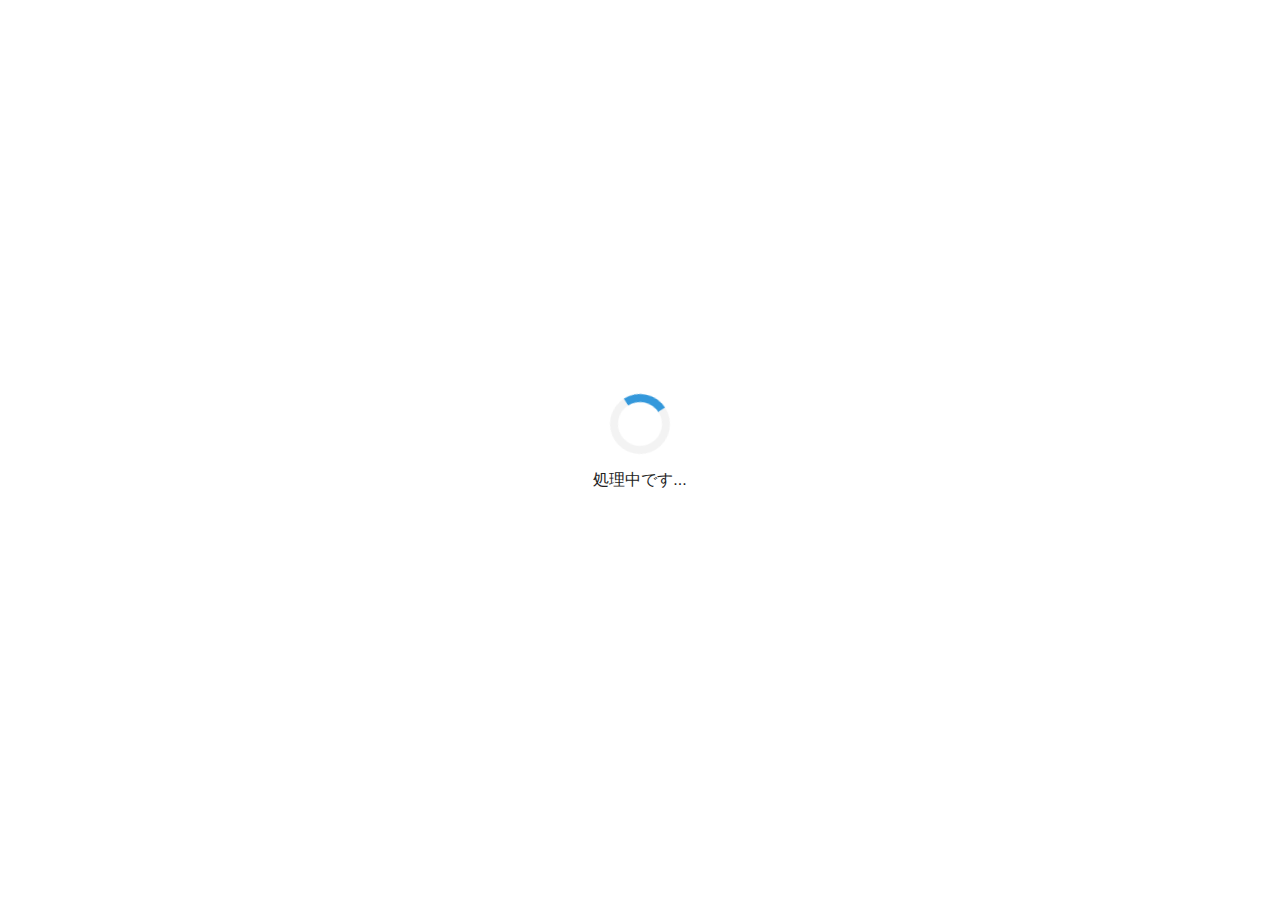
<file: index.html>
<!doctype html>
<html lang="ja">
<head>
<meta charset="utf-8" />
<meta name="viewport" content="width=device-width,initial-scale=1.0,maximum-scale=1.0">
<title>広島ドラゴンフライズ Player of the Match 投票</title>
<link rel="stylesheet" href="statics/css/style.css" />
</head>
<body>
<div id="loading">
  <div class="spinner"></div>
  <p>処理中です...</p>
</div>

<header>
  <!-- <div id="content"> -->
  <div class="header-content">
    <img src="statics/img/vote_for_player.png" alt="logo" height="60" style="vertical-align:middle; margin-right:12px">
    <!-- <h1>Vote for Player　</h1> -->
    <a class="btn small" href="./ranking.html">RESULTS</a>
  </div>
  </header>

<div class="main-content">
  <section class="search-section">
    </label>
      <select id="division" class="input" aria-label="ブロック" hidden>
        <option value="" selected>地区指定(整備中)</option>
        <option value="a">A</option>
        <option value="B">B</option>
      </select>
      <label style="margin:0">
        <button id="resetFilters" class="btn small" title="フィルタリセット">検索条件クリア</button>
        <br><br>
    <div class="search-input-container">
      <input id="q" class="input" type="search" placeholder="選手名で検索" aria-label="フリーワード検索">
      <input id="numMax" type="tel" min="0" placeholder="番号で検索" class="input" aria-label="番号で検索">
    </div>
    <!-- <label style="margin:1">
      <button id="resetFilters" class="btn small" title="フィルタリセット">検索条件をリセットする</button> -->

  </section>
  <section class="results" aria-live="polite">
    <div class="list-controls">
      <div class="muted" id="summary">選手を表示中 — 全 <span id="count">0</span> 件</div>
      <div class="muted" id="activeFilters" hidden>フィルタ：なし</div>
    </div>
    <div id="resultsArea"></div>
  </section>
</div>

<div class="content">
  <footer>
    <div class="muted" style="font-size:0.8em; margin-top:24px;">重要な注）本サイトはチーム公式と一切関係ありません。</div>
  </footer>
</div>

<div id="modalRoot" aria-hidden="true"></div>

<script type="module" src="statics/js/script.js"></script>
<script>
  window.onload = function() {
    if (!sessionStorage.getItem("reloaded")) {
      sessionStorage.setItem("reloaded", "true");
      window.location.reload();
    } else {
      sessionStorage.removeItem("reloaded");
    }
  };
</script>

</body>
</html>
</file>
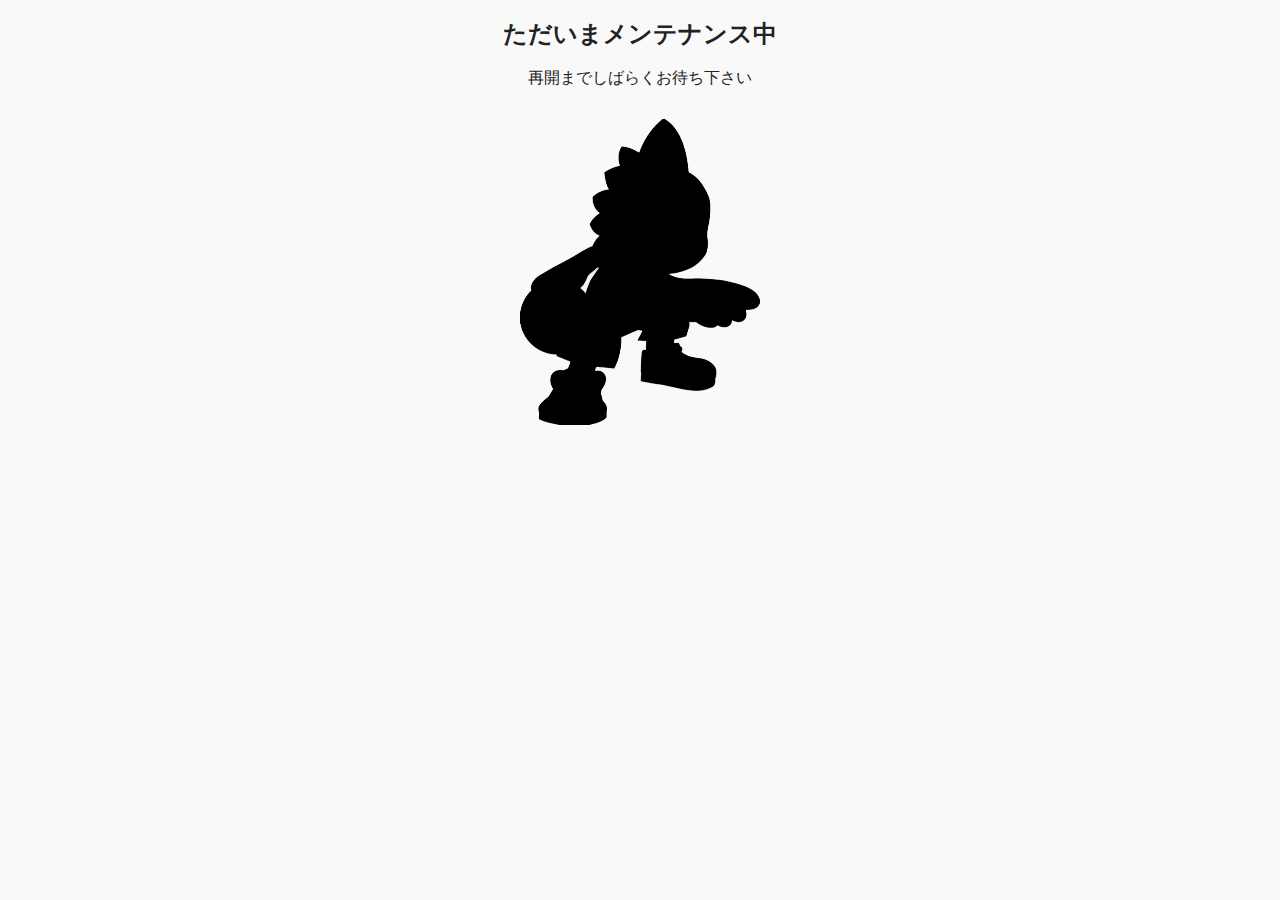
<file: docs/index.html>
<!DOCTYPE html>
<html lang="ja">
<head>
    <meta name="viewport" content="width=device-width,initial-scale=1.0,maximum-scale=1.0">
    <link rel="stylesheet" href="css/style.css" />
    <link rel="icon" href="img/underConstruction.png" type="image/x-icon">
    <meta charset="UTF-8">
    <title>メンテナンス中 Player of the Match 投票</title>
</head>
<body>
<br>
<h2 class="content">ただいまメンテナンス中</h2>
<br>
<!-- <p class="content">サービス再開予定</p> -->
<!-- <h2 class="content">2025年10月04日 1:00(JST)</h2> -->
<p class="content">再開までしばらくお待ち下さい</p>
<br>
<img class="content" src="img/underConstruction.png" alt="メンテナンス中のイメージ画像" style="max-width: 50%; height: auto;">
</body>
</html>
</file>
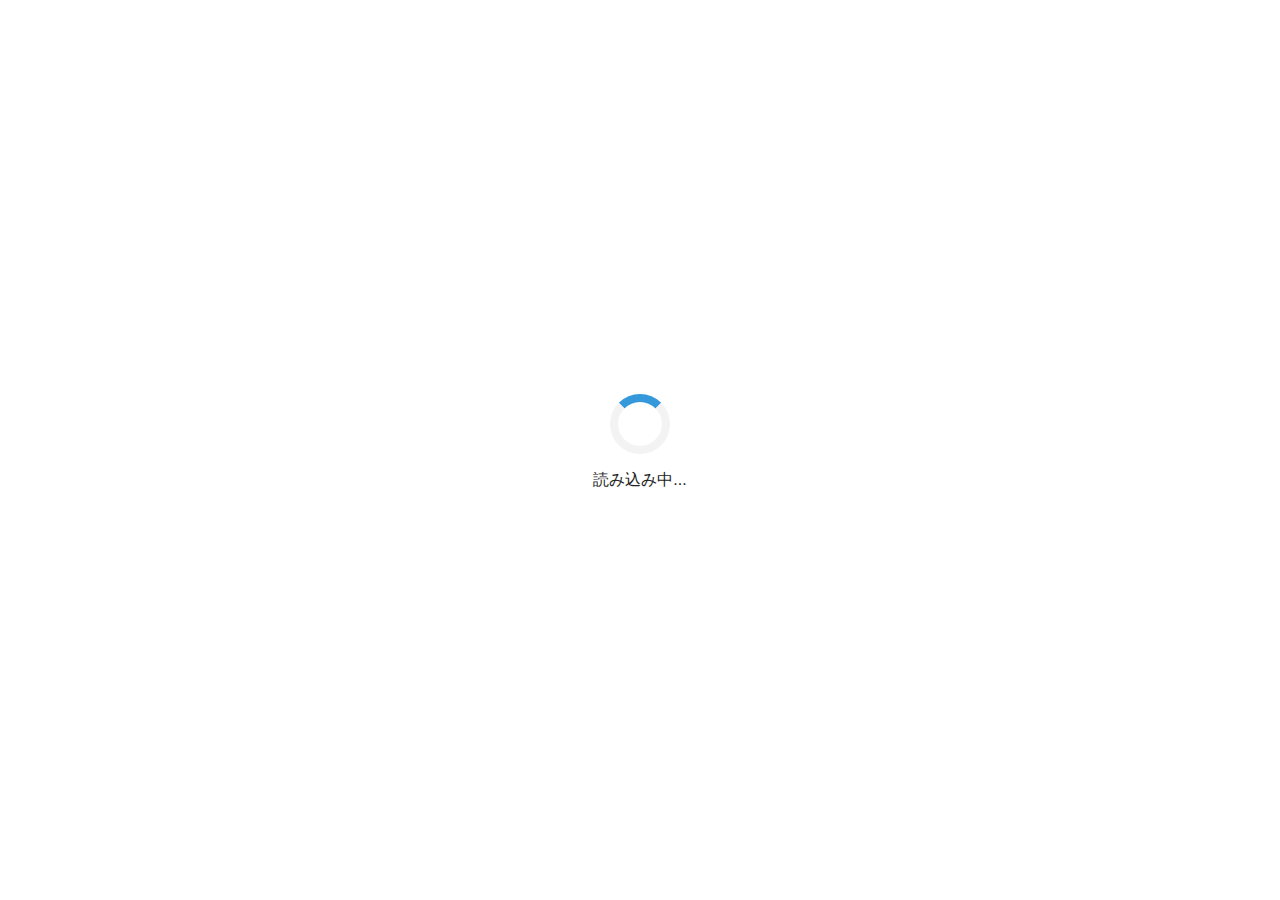
<file: index_save.html>
<!doctype html>
<html lang="ja">
<head>
<meta charset="utf-8" />
<meta name="viewport" content="width=device-width,initial-scale=1.0,maximum-scale=1.0">
<title>広島ドラゴンフライズ Player of the Match 投票</title>
<link rel="stylesheet" href="statics/css/style.css" />
<!-- <link rel="stylesheet" href="statics/css/test.css" /> -->
</head>
<body>
<!-- ローディング画面 -->
<div id="loading">
  <div class="spinner"></div>
  <p>読み込み中...</p>
</div>

<!-- 本体コンテンツ -->
<header>
  <div id="content">
    <img src="statics/img/dragonflies.png" alt="logo" height="60" style="vertical-align:middle; margin-right:12px">
    <a class="btn" href="./ranking.html">投票結果</a>
  </div>
  <!-- <div style="margin-left:auto" class="kbd">⌘/Ctrl + K で検索フォーカス</div> -->
</header>

<div class="search-bar" role="search" aria-label="検索バー">
  <div class="tabs" role="tablist" aria-label="検索対象切替">
    <button class="tab" role="tab" aria-selected="true" data-target="players" hidden>選手</button>
    <!-- <button class="tab" role="tab" aria-selected="false" data-target="teams">チーム</button> -->
  </div>
</div>
<div class="search-bar" role="search" aria-label="検索バー">
  <div class="filters" aria-hidden="false">
    <label style="margin:0">
      <!-- <select id="division" class="input" aria-label="ブロック" hidden>
        <option value="" selected>地区指定(整備中)</option>
        <option value="a">A</option>
        <option value="B">B</option>
      </select>
    </label> -->
    <label style="margin:1">
      <button id="resetFilters" class="btn small" title="フィルタリセット">リセット</button>
    </label>
    <label style="margin:1">
        <input id="q" class="input" type="search" placeholder="選手名で検索" aria-label="フリーワード検索">
    </label>
    <label style="margin:0">
      <input id="numMax" type="tel" min="0" placeholder="番号で検索" class="input" style="width:50px" aria-label="番号上限">
    </label>
          <select id="division" class="input" aria-label="ブロック" hidden>
        <option value="" selected>地区指定(整備中)</option>
        <option value="a">A</option>
        <option value="B">B</option>
      </select>
    <!-- <label style="margin:0">
      <button id="resetFilters" class="btn small" title="フィルタリセット">リセット</button>
    </label> -->
  </div>
</div>

<div class="main">
  <section class="results" aria-live="polite">
 
    <br>
    <div class="list-controls">
      <div class="muted" id="summary">選手を表示中 — 全 <span id="count">0</span> 件</div>
      <div class="muted" id="activeFilters" hidden>フィルタ：なし</div>
    </div>
      <!-- <button id="toggleView" class="btn small" style="margin-left:12px">グリッド切替</button> -->
       <div id="resultsArea"></div>

    <footer>
      <div class="muted">選手名または番号(半角数字)を入力すると検索できます。</div>
    </footer>
  </section>
</div>
<div class="content">
  <footer>
    <div class="muted" style="font-size:0.8em; margin-top:24px;">重要な注）本サイトはチーム公式と一切関係ありません。</div>
  </footer>
</div>

<div id="modalRoot" aria-hidden="true"></div>

<script type="module" src="statics/js/script.js"></script>
<script>
  window.onload = function() {
    if (!sessionStorage.getItem("reloaded")) {
      sessionStorage.setItem("reloaded", "true");
      window.location.reload();
    } else {
      sessionStorage.removeItem("reloaded");
    }
  };
</script>

</body>
</html>
</file>
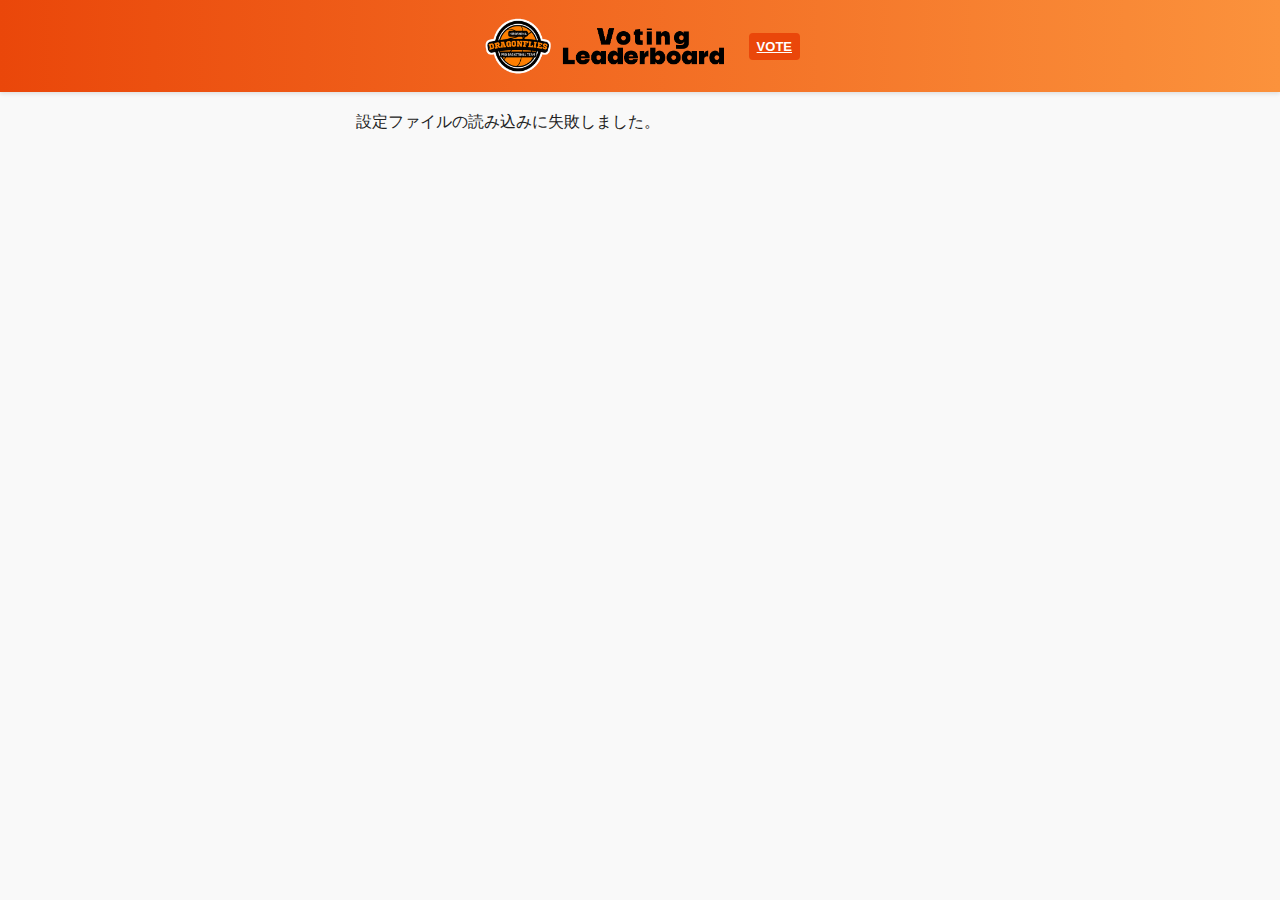
<file: ranking.html>
<!doctype html>
<html lang="ja">
<head>
    <meta charset="utf-8" />
    <meta name="viewport" content="width=device-width,initial-scale=1.0,maximum-scale=1.0">
    <title>投票結果ランキング</title>
    <link rel="stylesheet" href="statics/css/ranking.css" />
    <link rel="stylesheet" href="statics/css/style.css" />
</head>
<body>

<header>
    <div class="header-content">
        <div></div> <!-- left spacer -->
        <img src="statics\img\voging_leaderborad.png" alt="logo" height="60" style="vertical-align:middle; margin-right:12px">
        <!-- <h1>Voting Leaderboard　</h1> -->
        <a class="btn small" href="./index.html">VOTE</a>
        <!-- <a class="btn small" href="index.html" style="background-color: #FF7043;">投票ページへ</a> -->
    </div>
</header>
<!-- ローディング画面 -->
<div id="loading">
  <div class="spinner"></div>
  <p>処理中です...</p>
</div>

<main>
    <!-- <a class="btn" href="index.html" >投票ページへ</a> -->
    <!-- <div id="loading" class="spinner"></div> -->

    <div id="rankingContainer" class="ranking-list hidden"></div>
</main>

<script src="statics/js/ranking.js"></script>

</body>
</html>
</file>
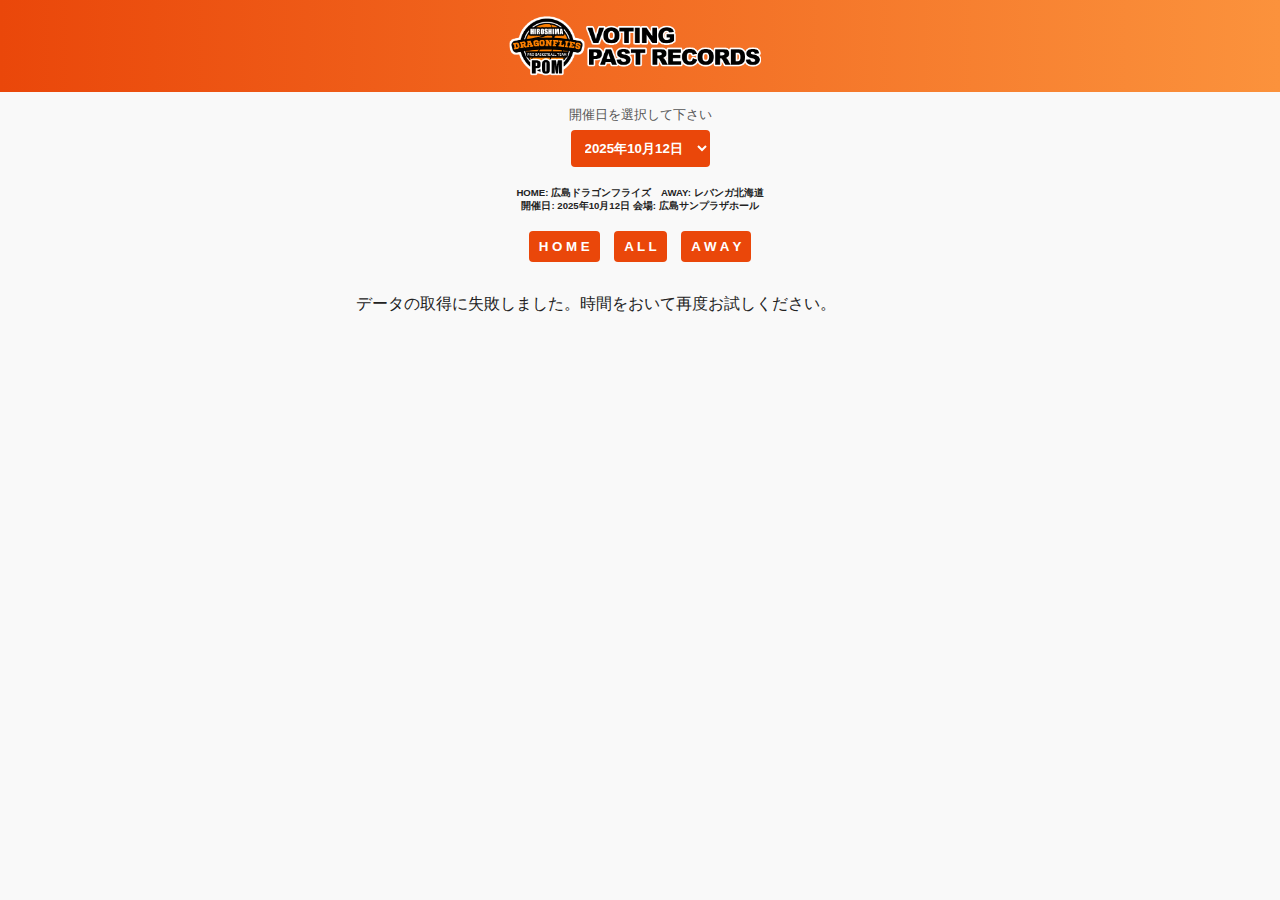
<file: docs/index_results.html>
<!doctype html>
<html lang="ja">
<head>
    <meta charset="utf-8" />
    <meta name="viewport" content="width=device-width,initial-scale=1.0,maximum-scale=1.0">
    <title>PoM 投票結果ランキング</title>
    <!-- <link rel="stylesheet" href="statics/css/ranking.css" /> -->
    <link rel="stylesheet" href="css/style_new.css" />
    <link rel="icon" href="img/favicon.png" type="image/x-icon">
    <link rel="shortcut icon" href="img/dragonflies.png" type="image/x-icon">
</head>
<body>

<header>
    <div class="header-content">
        <div></div> <!-- left spacer -->
        <img src="img/voting_past_records.png" alt="logo" height="60" style="vertical-align:middle; margin-right:12px">
        <!-- <h1>Voting Leaderboard　</h1> -->
        <!-- <a class="btn small" href="./index.html">VOTE</a> -->
        <!-- <a class="btn small" href="index.html" style="background-color: #FF7043;">投票ページへ</a> -->
    </div>
</header>

<div id="loading">
  <div class="spinner"></div>
  <p>データを集計しています...</p>
</div>
    <div class="main-content">
        <div class="date-select-area" style="text-align: center; margin-bottom: 20px;">
            <label for="dateSelect">開催日を選択して下さい </label>
            <select id="dateSelect" class="btn" style="padding: 10px;"></select>
        </div>
        <div id="matchInfoArea">
            <p id="matchDisplay"></p>
        </div>
        <div id="matchInfoArea">
            <p id="arenaDisplay"></p>
        </div>
        <div id="matchInfoArea">
            <p id="scoreDisplay"></p>
        </div>

        <br>
        
 
        <div class="team-filter" style="text-align: center; ">
            <button id="showHome" class="btn" style="margin: 0 5px;">H O M E</button>
            <button id="showAll" class="btn active" style="margin: 0 5px;">A L L</button>
            <button id="showVisitor" class="btn" style="margin: 0 5px;">A W A Y</button>
        </div>
        <div id="rankingContainer" class="ranking-list hidden"></div>
        </div>
<div id="modalRoot" aria-hidden="true"></div>
<script src="js/ranking.js"></script>

</body>
</html>
</file>
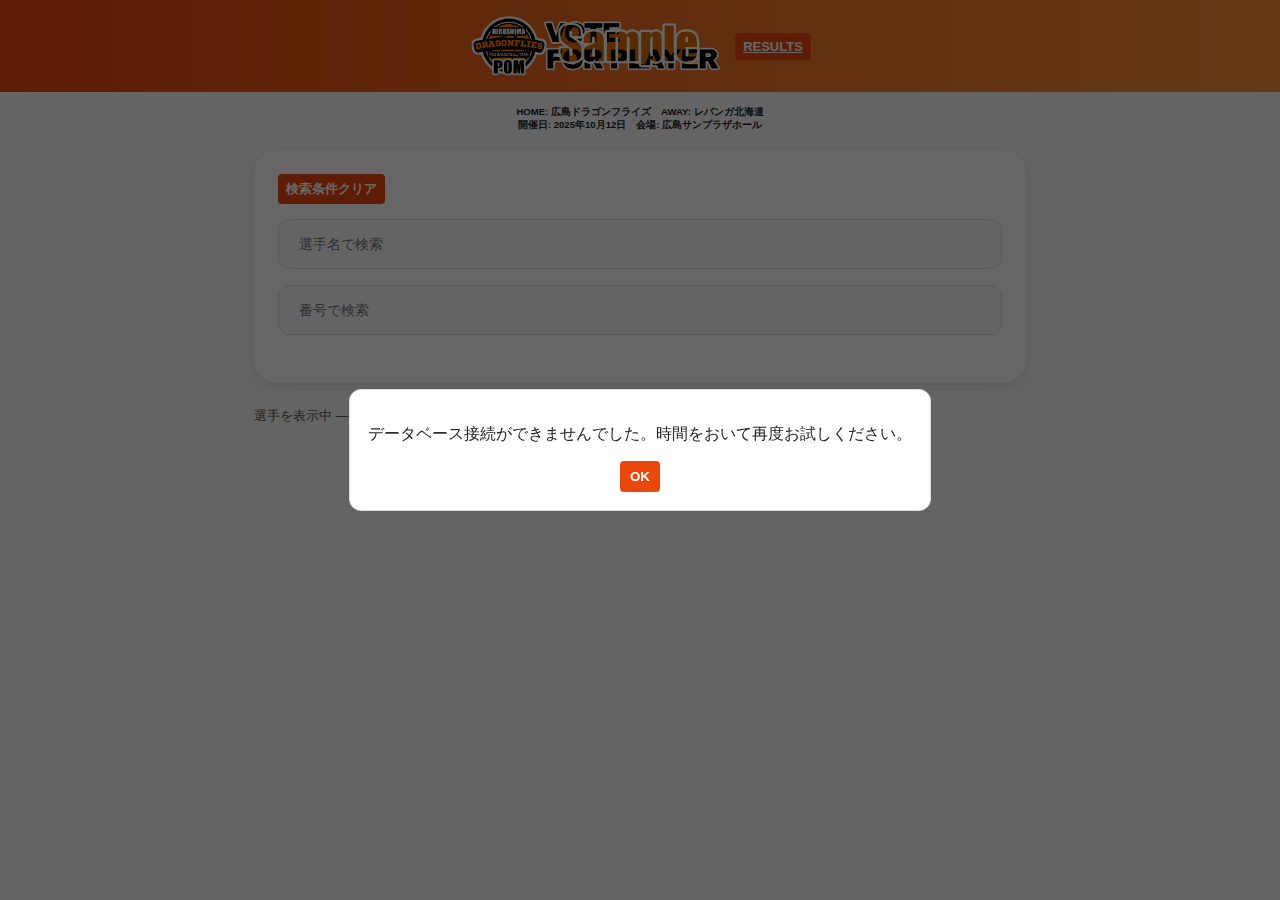
<file: docs/index_sample.html>
<!doctype html>
<html lang="ja">
<head>
<meta charset="utf-8" />
<meta name="viewport" content="width=device-width,initial-scale=1.0,maximum-scale=1.0">
<title>Player of the Match 投票</title>
<link rel="stylesheet" href="statics/css/style_new.css" />
<link rel="icon" href="statics/img/favicon.png" type="image/x-icon">
<link rel="shortcut icon" href="statics/img/dragonflies.png" type="image/x-icon">
</head>
<body>
<div id="loading">
  <div class="spinner"></div>
  <p>処理をしています...</p>
</div>

<header>
  <!-- <div id="content"> -->
  <div class="header-content">
    <img src="statics/img/vote_for_player_sample.png" alt="logo" height="60" style="vertical-align:middle; margin-right:12px">
    <!-- <h1>Vote for Player　</h1> -->
    <a class="btn small" href="./index.html">RESULTS</a>
  </div>
  </header>

<div class="main-content">
  <div id="matchInfoArea">
    <p id="matchDisplay"></p>
  </div>
  <div id="matchInfoArea">
    <p id="matchDateDisplay"></p>
    <!-- <p id="arenaDisplay"></p> -->
  </div>
  <br>
  <div id="resultsArea"></div>
  <section class="search-section">
    </label>
      <select id="division" class="input" aria-label="ブロック" hidden>
        <option value="" selected>地区指定(整備中)</option>
        <option value="a">A</option>
        <option value="B">B</option>
      </select>
      <label style="margin:0">
        <button id="resetFilters" class="btn small" title="フィルタリセット">検索条件クリア</button>
        <br><br>
    <div class="search-input-container">
      <input id="q" class="input" type="search" placeholder="選手名で検索" aria-label="フリーワード検索">
      <input id="numMax" type="tel" min="0" placeholder="番号で検索" class="input" aria-label="番号で検索">
    </div>
    <!-- <label style="margin:1">
      <button id="resetFilters" class="btn small" title="フィルタリセット">検索条件をリセットする</button> -->

  </section>
  <section class="results" aria-live="polite">
    <div class="list-controls">
      <div class="muted" id="summary">選手を表示中 — 全 <span id="count">0</span> 件</div>
      <div class="muted" id="activeFilters" hidden>フィルタ：なし</div>
    </div>
    <!-- <div id="resultsArea"></div> -->
    <footer class="content">
      <div class="muted" style="font-size:0.8em; margin-top:24px;">本サイトはあらゆるクラブ公式と一切関係ありません。</div>
      </footer>
    </section>
</div>

<div id="modalRoot" aria-hidden="true"></div>

<script type="module" src="statics/js/script.js"></script>

</body>
</html>
</file>
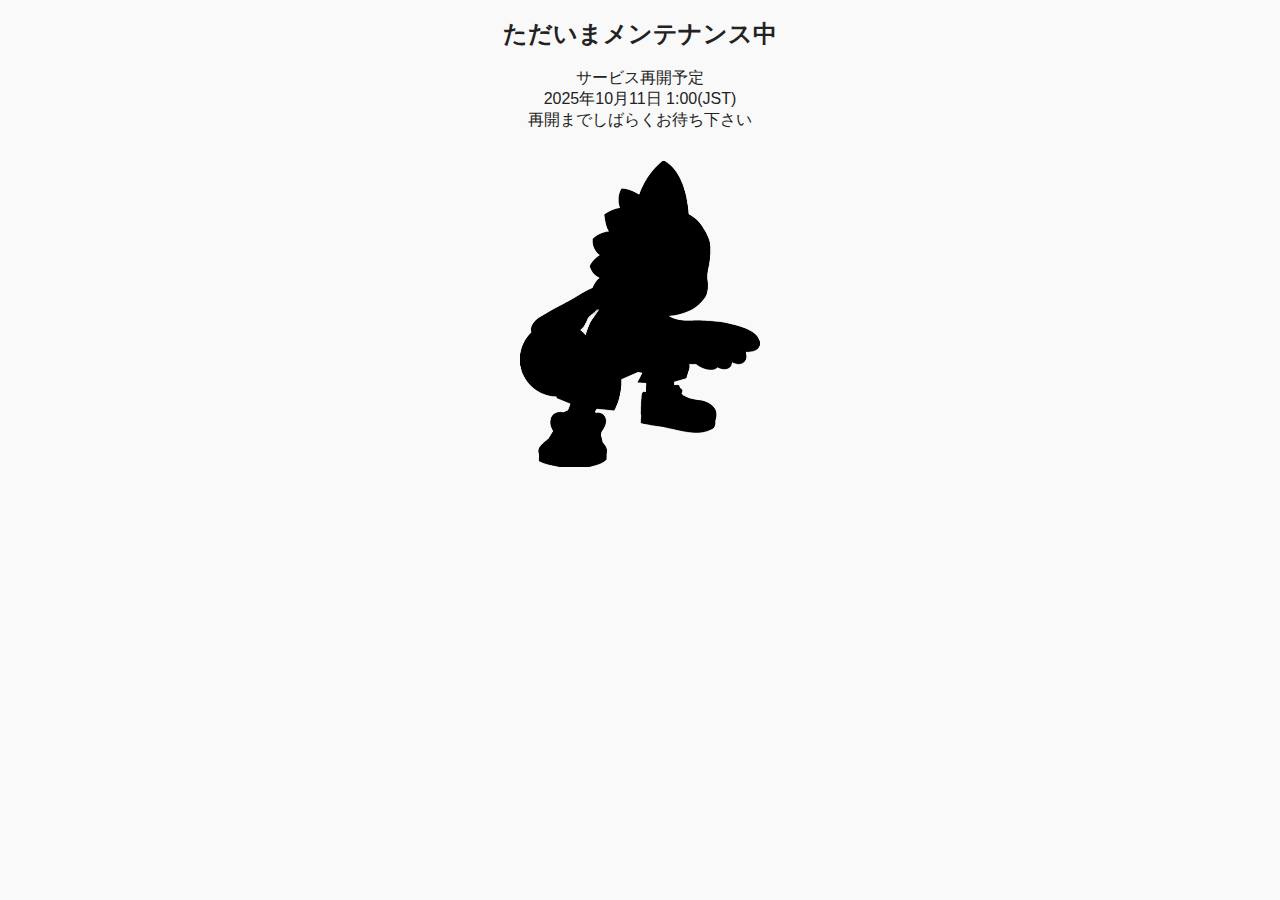
<file: docs/index_underconstrustion.html>
<!DOCTYPE html>
<html lang="ja">
<head>
    <meta name="viewport" content="width=device-width,initial-scale=1.0,maximum-scale=1.0">
    <link rel="stylesheet" href="css/style.css" />
    <link rel="icon" href="img/underConstruction.png" type="image/x-icon">
    <meta charset="UTF-8">
    <title>メンテナンス中 Player of the Match 投票</title>
</head>
<body>
<br>
<h2 class="content">ただいまメンテナンス中</h2>
<br>
<p class="content">サービス再開予定</p>
<p class="content">2025年10月11日 1:00(JST)</p>
<p class="content">再開までしばらくお待ち下さい</p>
<br>
<img class="content" src="img/underConstruction.png" alt="メンテナンス中のイメージ画像" style="max-width: 50%; height: auto;">
</body>
</html>
</file>
<file: statics/css/style.css>
:root{
  --bg:#f9fafb;            /* 全体の背景 */
  --bg1:#e3e3e3;
  --card:#ffffff;          /* カードやサイドバー */
  --muted:#555;            /* 補助テキスト */
  --accent:#ea470a;        /* アクセントカラー（オレンジ） */
  --glass: rgba(0,0,0,0.03);
  font-family: -apple-system, "Segoe UI", Roboto, "Hiragino Kaku Gothic ProN", "Noto Sans JP", sans-serif;
}

*{box-sizing:border-box}

body{
  margin:0;
  background:#f9f9f9;
  color:#222;
  padding:0;
}

header{
  display:flex;
  gap:16px;
  align-items:center;
  padding:16px;
  background:linear-gradient(90deg, #ea470a, #fb923c);
  color:#fff;
  justify-content:center;
}

h1{
  font-size:18px;
  margin:0;
  font-weight:bold;
  color:#000000
}

.main-content{
  max-width:800px;
  margin:0 auto;
  padding:14px;
}

.search-section{
  background:#fff;
  border-radius:24px;
  padding:24px;
  box-shadow:0 4px 12px rgba(0,0,0,0.08);
  margin-bottom:24px;
}

.search-input-container {
  display:flex;
  flex-direction:column;
  gap:16px;
  margin-bottom:24px;
}

.input{
  background:#f9f9f9;
  border:1px solid #ddd;
  padding:16px 20px;
  border-radius:12px;
  color:#333;
  font-size:1.1em;
  width:100%;
}

.instructions {
  padding-top:24px;
  border-top:1px solid #eee;
}

.instructions h2 {
  font-size:18px;
  margin-bottom:8px;
  color:var(--muted);
}

.instructions p {
  margin:4px 0;
  font-size:14px;
  line-height:1.5;
  color:#666;
}

.results{min-height:320px}

.list-controls{
  display:flex;
  justify-content:space-between;
  align-items:center;
  margin-bottom:10px;
}

.result-grid{
  display:grid;
  grid-template-columns:repeat(auto-fill,minmax(220px,1fr));
  gap:12px;
}

.card{
  background:#fff;
  border:1px solid #ddd;
  padding:12px;
  border-radius:12px;
  cursor:pointer;
  box-shadow:0 1px 4px rgba(0,0,0,0.08);
}

.team-badge{
  width:56px; height:56px;
  border-radius:8px;
  background:linear-gradient(135deg, var(--accent), #fb923c);
  display:flex;
  align-items:center;
  justify-content:center;
  font-weight:700;
  color:#fff;
}

.meta{color:var(--muted); font-size:13px; margin-top:6px}

table{width:100%; border-collapse:collapse}
th,td{padding:8px 10px; text-align:left; border-bottom:1px solid #eee}
th{font-size:13px; color:var(--muted)}

.btn{
  padding:8px 10px;
  border-radius:4px;
  background:var(--accent);
  color:#ffffff;
  border:0;
  cursor:pointer;
  font-weight:600;
}
.btn:hover{
  background:#ea580c;
}

.small{
    font-size:13px;
    padding:6px 8px;
}

.btn-player{
   padding:8px 10px;
  border-radius:4px;
  background:var(--bg);
  color:#000000;
  border:0;
  cursor:pointer;
  font-weight:600;
}
.btn-player:hover{background:#d9d9d9}

/* modal */
.modal-backdrop{
  position:fixed;
  inset:0;
  background:rgba(0,0,0,0.6);
  display:flex;
  align-items:center;
  justify-content:center;
  z-index:60;
}
.modal{
  width:min(900px,96%);
  max-height:85vh;
  overflow:auto;
  background:#fff;
  padding:18px;
  border-radius:12px;
  border:1px solid #ddd;
  color:#222;
}
.modal .close{
  float:right;
  background:none;
  border:1px solid #ccc;
  color:var(--muted);
  padding:6px 8px;
  border-radius:8px;
  cursor:pointer;
}

.header-content {
    display: flex;
    /* justify-content: space-between; */
    justify-content: center;
    align-items: center;
    max-width: 300px;
    margin: 0 auto;
}

.content {
    display: flex;
    /* justify-content: space-between; */
    justify-content: center;
    align-items: center;
    max-width: 300px;
    margin: 0 auto;
}


/* tiny */
label{display:block; font-size:13px; color:var(--muted); margin-bottom:6px}
.muted{color:var(--muted); font-size:13px}
.kbd{
  background:#f0f4f8;
  border-radius:6px;
  padding:3px 6px;
  border:1px solid #ddd;
  font-size:12px;
}
footer{margin-top:16px; color:var(--muted); font-size:13px}

#matchInfoArea {
    /* これが横並びを実現する主要な設定です */
    display: flex;
    
    /* 要素間のスペースを空ける場合は、以下のどちらかを追加 */
    gap: 20px; /* 要素間に一定の間隔を設ける */
    /* または */
    /* justify-content: space-around; 要素間に均等なスペースを設ける */
}

/* 必要に応じて、<p>要素にもスタイルを適用できます */
#matchInfoArea p {
    margin: 0; /* <p>タグのデフォルトの上下マージンをリセット */
    white-space: nowrap; /* テキストが折り返されないようにする */
    font-size :0.6em;
    font-weight:600;
}

  /* ローディング画面全体 */
  #loading {
    position: fixed;
    top: 0; left: 0;
    width: 100%; height: 100%;
    background: #fff;
    display: flex;
    flex-direction: column;
    justify-content: center;
    align-items: center;
    z-index: 9999;
  }

  /* シンプルなスピナー */
  .spinner {
    border: 8px solid #f3f3f3;
    border-top: 8px solid #3498db;
    border-radius: 50%;
    width: 60px;
    height: 60px;
    animation: spin 1s linear infinite;
  }

  @keyframes spin {
    0%   { transform: rotate(0deg); }
    100% { transform: rotate(360deg); }
  }

  /* 読み込み完了後に消す */
  #loading.hidden {
    display: none;
  }
</file>
<file: docs/css/style.css>
:root{
  --bg:#f9fafb;            /* 全体の背景 */
  --bg1:#e3e3e3;
  --card:#ffffff;          /* カードやサイドバー */
  --muted:#555;            /* 補助テキスト */
  --accent:#ea470a;        /* アクセントカラー（オレンジ） */
  --glass: rgba(0,0,0,0.03);
  font-family: -apple-system, "Segoe UI", Roboto, "Hiragino Kaku Gothic ProN", "Noto Sans JP", sans-serif;
}

*{box-sizing:border-box}

body{
  margin:0;
  background:#f9f9f9;
  color:#222;
  padding:0;
}

header{
  display:flex;
  gap:16px;
  align-items:center;
  padding:16px;
  background:linear-gradient(90deg, #ea470a, #fb923c);
  color:#fff;
  justify-content:center;
}

h1{
  font-size:18px;
  margin:0;
  font-weight:bold;
  color:#000000
}

.main-content{
  max-width:800px;
  margin:0 auto;
  padding:14px;
}

.search-section{
  background:#fff;
  border-radius:24px;
  padding:24px;
  box-shadow:0 4px 12px rgba(0,0,0,0.08);
  margin-bottom:24px;
}

.search-input-container {
  display:flex;
  flex-direction:column;
  gap:16px;
  margin-bottom:24px;
}

.input{
  background:#f9f9f9;
  border:1px solid #ddd;
  padding:16px 20px;
  border-radius:12px;
  color:#333;
  font-size:1.1em;
  width:100%;
}

.instructions {
  padding-top:24px;
  border-top:1px solid #eee;
}

.instructions h2 {
  font-size:18px;
  margin-bottom:8px;
  color:var(--muted);
}

.instructions p {
  margin:4px 0;
  font-size:14px;
  line-height:1.5;
  color:#666;
}

.results{min-height:320px}

.list-controls{
  display:flex;
  justify-content:space-between;
  align-items:center;
  margin-bottom:10px;
}

.result-grid{
  display:grid;
  grid-template-columns:repeat(auto-fill,minmax(220px,1fr));
  gap:12px;
}

.card{
  background:#fff;
  border:1px solid #ddd;
  padding:12px;
  border-radius:12px;
  cursor:pointer;
  box-shadow:0 1px 4px rgba(0,0,0,0.08);
}

.team-badge{
  width:56px; height:56px;
  border-radius:8px;
  background:linear-gradient(135deg, var(--accent), #fb923c);
  display:flex;
  align-items:center;
  justify-content:center;
  font-weight:700;
  color:#fff;
}

.meta{color:var(--muted); font-size:13px; margin-top:6px}

table{width:100%; border-collapse:collapse}
th,td{padding:8px 10px; text-align:left; border-bottom:1px solid #eee}
th{font-size:13px; color:var(--muted)}

.btn{
  padding:8px 10px;
  border-radius:4px;
  background:var(--accent);
  color:#ffffff;
  border:0;
  cursor:pointer;
  font-weight:600;
}
.btn:hover{
  background:#ea580c;
}

.small{
    font-size:13px;
    padding:6px 8px;
}

.btn-player{
   padding:8px 10px;
  border-radius:4px;
  background:var(--bg);
  color:#000000;
  border:0;
  cursor:pointer;
  font-weight:600;
}
.btn-player:hover{background:#d9d9d9}

/* modal */
.modal-backdrop{
  position:fixed;
  inset:0;
  background:rgba(0,0,0,0.6);
  display:flex;
  align-items:center;
  justify-content:center;
  z-index:60;
}
.modal{
  width:min(900px,96%);
  max-height:85vh;
  overflow:auto;
  background:#fff;
  padding:18px;
  border-radius:12px;
  border:1px solid #ddd;
  color:#222;
}
.modal .close{
  float:right;
  background:none;
  border:1px solid #ccc;
  color:var(--muted);
  padding:6px 8px;
  border-radius:8px;
  cursor:pointer;
}

.header-content {
    display: flex;
    /* justify-content: space-between; */
    justify-content: center;
    align-items: center;
    max-width: 300px;
    margin: 0 auto;
}

.content {
    display: flex;
    /* justify-content: space-between; */
    justify-content: center;
    align-items: center;
    max-width: 300px;
    margin: 0 auto;
}


/* tiny */
label{display:block; font-size:13px; color:var(--muted); margin-bottom:6px}
.muted{color:var(--muted); font-size:13px}
.kbd{
  background:#f0f4f8;
  border-radius:6px;
  padding:3px 6px;
  border:1px solid #ddd;
  font-size:12px;
}
footer{margin-top:16px; color:var(--muted); font-size:13px}

#matchInfoArea {
    /* これが横並びを実現する主要な設定です */
    display: flex;
    
    /* 要素間のスペースを空ける場合は、以下のどちらかを追加 */
    /* gap: 20px; 要素間に一定の間隔を設ける */
    /* または */
    justify-content: space-around; /* 要素間に均等なスペースを設ける */
}

/* 必要に応じて、<p>要素にもスタイルを適用できます */
#matchInfoArea p {
    margin: 0; /* <p>タグのデフォルトの上下マージンをリセット */
    white-space: nowrap; /* テキストが折り返されないようにする */
    font-size :0.6em;
    font-weight:600;
}

  /* ローディング画面全体 */
  #loading {
    position: fixed;
    top: 0; left: 0;
    width: 100%; height: 100%;
    /* background: #fff; */
    display: flex;
    flex-direction: column;
    justify-content: center;
    align-items: center;
    z-index: 9999;
    /* 🔽 【修正点】背景色を不透明な白 (RGB: 255, 255, 255) から半透明な白 (アルファ値: 0.8) に変更 */
    background-color: rgba(255, 255, 255, 0.8); 
  }

  /* シンプルなスピナー */
  .spinner {
    border: 8px solid #f3f3f3;
    border-top: 8px solid #3498db;
    border-radius: 50%;
    width: 60px;
    height: 60px;
    animation: spin 1s linear infinite;
  }

  @keyframes spin {
    0%   { transform: rotate(0deg); }
    100% { transform: rotate(360deg); }
  }

  /* 読み込み完了後に消す */
  #loading.hidden {
    display: none;
  }
</file>
<file: statics/css/ranking.css>
:root {
            --orange-primary: #ea470a;
            --orange-light: #FFAB91;
            --text-color: #333;
            --card-bg: #fff;
            --shadow-color: rgba(0, 0, 0, 0.1);
            --border-color: #ddd;
            --header-bg: #ea470a;
        }

        body {
            font-family: 'Inter', sans-serif;
            background-color: #f7f7f7;
            margin: 0;
            padding: 0;
            color: var(--text-color);
        }

        header {
            background-color: var(--header-bg);
            color: white;
            padding: 1rem;
            text-align: center;
            position: fixed;
            top: 0;
            left: 0;
            width: 100%;
            /* z-index: 1000; */
            box-shadow: 0 2px 4px var(--shadow-color);
        }

        header h1 {
            margin: 0;
            font-size: 1rem;
            font-weight: bold;
        }
        
        main {
            padding-top: 80px; /* Adjust based on header height */
            padding-bottom: 2rem;
        }

        .ranking-list {
            display: flex;
            flex-direction: column;
            gap: 1rem;
            padding: 1rem;
            max-width: 600px;
            margin: 0 auto;
        }

        .ranking-item {
            background-color: var(--card-bg);
            border-radius: 12px;
            padding: 1rem;
            box-shadow: 0 4px 6px var(--shadow-color);
            display: flex;
            align-items: center;
            transition: transform 0.2s ease-in-out;
            border: 1px solid var(--border-color);
        }

        .ranking-item:hover {
            transform: translateY(-4px);
        }

        .rank {
            font-size: 1rem;
            font-weight: bold;
            color: var(--orange-primary);
            width: 60px;
            text-align: center;
            margin-right: 1.5rem;
        }

        .rank-name {
            font-size: 1.2rem;
            font-weight: 600;
            flex-grow: 1;
        }

        .rank-number {
            font-size: 0.9rem;
            font-weight: bold;
            color: var(--text-color);
            margin-left: 1.5rem;
        }


        .vote-count {
            font-size: 0.7rem;
            font-weight: bold;
            color: var(--orange-primary);
            margin-left: 1.5rem;
        }

        .muted {
            font-size: 0.9rem;
            color: #777;
        }

        @keyframes spin {
            0% { transform: rotate(0deg); }
            100% { transform: rotate(360deg); }
        }

        .header-content {
            display: flex;
            justify-content: space-between;
            align-items: center;
            max-width: 300px;
            margin: 0 auto;
        }
        /* ローディング画面全体 */
        #loading {
          position: fixed;
          top: 0; left: 0;
          width: 100%; height: 100%;
          /* background: #fff; */
          display: flex;
          flex-direction: column;
          justify-content: center;
          align-items: center;
          z-index: 9999;
          /* 🔽 【修正点】背景色を不透明な白 (RGB: 255, 255, 255) から半透明な白 (アルファ値: 0.8) に変更 */
          background-color: rgba(255, 255, 255, 0.8); 
        }

        /* シンプルなスピナー */
        .spinner {
          border: 8px solid #f3f3f3;
          border-top: 8px solid #3498db;
          border-radius: 50%;
          width: 60px;
          height: 60px;
          animation: spin 1s linear infinite;
        }

        @keyframes spin {
          0%   { transform: rotate(0deg); }
          100% { transform: rotate(360deg); }
        }

        /* 読み込み完了後に消す */
        #loading.hidden {
          display: none;
        }
</file>
<file: docs/css/style_new.css>
:root {
  --bg: #f9fafb;
  /* 全体の背景 */
  --bg1: #e3e3e3;
  --card: #ffffff;
  /* カードやサイドバー */
  --muted: #555;
  /* 補助テキスト */
  --accent: #ea470a;
  /* アクセントカラー（オレンジ） */
  --glass: rgba(0, 0, 0, 0.03);
  font-family: -apple-system, "Segoe UI", Roboto, "Hiragino Kaku Gothic ProN", "Noto Sans JP", sans-serif;
}

/* ranking.css
:root {
    --orange-primary: #ea470a;
    --orange-light: #FFAB91;
    --text-color: #333;
    --card-bg: #fff;
    --shadow-color: rgba(0, 0, 0, 0.1);
    --border-color: #ddd;
    --header-bg: #ea470a;
}
*/

* {
  box-sizing: border-box
}

body {
  margin: 0;
  background: #f9f9f9;
  color: #222;
  padding: 0;
}

/* ranking.css
body {
    font-family: 'Inter', sans-serif;
    background-color: #f7f7f7;
    margin: 0;
    padding: 0;
    color: var(--text-color);
}
*/

header {
  display: flex;
  gap: 16px;
  align-items: center;
  padding: 16px;
  background: linear-gradient(90deg, #ea470a, #fb923c);
  color: #fff;
  justify-content: center;
}

/* ranking.css
header {
    background-color: var(--header-bg);
    color: white;
    padding: 1rem;
    text-align: center;
    position: fixed;
    top: 0;
    left: 0;
    width: 100%;
    box-shadow: 0 2px 4px var(--shadow-color);
}
*/

h1 {
  font-size: 18px;
  margin: 0;
  font-weight: bold;
  color: #000000
}

/* ranking.css
header h1 {
    margin: 0;
    font-size: 1rem;
    font-weight: bold;
}
*/

main {
  padding-top: 80px;
  /* Adjust based on header height */
  padding-bottom: 2rem;
}

.main-content {
  max-width: 800px;
  margin: 0 auto;
  padding: 14px;
}

.search-section {
  background: #fff;
  border-radius: 24px;
  padding: 24px;
  box-shadow: 0 4px 12px rgba(0, 0, 0, 0.08);
  margin-bottom: 24px;
}

.search-input-container {
  display: flex;
  flex-direction: column;
  gap: 16px;
  margin-bottom: 24px;
}

.input {
  background: #f9f9f9;
  border: 1px solid #ddd;
  padding: 16px 20px;
  border-radius: 12px;
  color: #333;
  font-size: 1.1em;
  width: 100%;
}

.instructions {
  padding-top: 24px;
  border-top: 1px solid #eee;
}

.instructions h2 {
  font-size: 18px;
  margin-bottom: 8px;
  color: var(--muted);
}

.instructions p {
  margin: 4px 0;
  font-size: 14px;
  line-height: 1.5;
  color: #666;
}

.results {
  min-height: 320px
}

.list-controls {
  display: flex;
  justify-content: space-between;
  align-items: center;
  margin-bottom: 10px;
}

.result-grid {
  display: grid;
  grid-template-columns: repeat(auto-fill, minmax(220px, 1fr));
  gap: 12px;
}

.card {
  background: #fff;
  border: 1px solid #ddd;
  padding: 12px;
  border-radius: 12px;
  cursor: pointer;
  box-shadow: 0 1px 4px rgba(0, 0, 0, 0.08);
}

.team-badge {
  width: 56px;
  height: 56px;
  border-radius: 8px;
  background: linear-gradient(135deg, var(--accent), #fb923c);
  display: flex;
  align-items: center;
  justify-content: center;
  font-weight: 700;
  color: #fff;
}

.meta {
  color: var(--muted);
  font-size: 13px;
  margin-top: 6px
}

table {
  width: 100%;
  border-collapse: collapse
}

th,
td {
  padding: 8px 10px;
  text-align: left;
  border-bottom: 1px solid #eee
}

th {
  font-size: 13px;
  color: var(--muted)
}

.btn {
  padding: 8px 10px;
  border-radius: 4px;
  background: var(--accent);
  color: #ffffff;
  border: 0;
  cursor: pointer;
  font-weight: 600;
}

.btn:hover {
  background: #ea580c;
}

.small {
  font-size: 13px;
  padding: 6px 8px;
}

.btn-player {
  padding: 8px 10px;
  border-radius: 4px;
  background: var(--bg);
  color: #000000;
  border: 0;
  cursor: pointer;
  font-weight: 600;
}

.btn-player:hover {
  background: #d9d9d9
}

/* modal */
.modal-backdrop {
  position: fixed;
  inset: 0;
  background: rgba(0, 0, 0, 0.6);
  display: flex;
  align-items: center;
  justify-content: center;
  z-index: 60;
}

.modal {
  width: min(900px, 96%);
  max-height: 85vh;
  overflow: auto;
  background: #fff;
  padding: 18px;
  border-radius: 12px;
  border: 1px solid #ddd;
  color: #222;
}

.modal .close {
  float: right;
  background: none;
  border: 1px solid #ccc;
  color: var(--muted);
  padding: 6px 8px;
  border-radius: 8px;
  cursor: pointer;
}

.header-content {
  display: flex;
  /* justify-content: space-between; */
  justify-content: center;
  align-items: center;
  max-width: 300px;
  margin: 0 auto;
}

/* ranking.css
.header-content {
    display: flex;
    justify-content: space-between;
    align-items: center;
    max-width: 300px;
    margin: 0 auto;
}
*/

.content {
  display: flex;
  /* justify-content: space-between; */
  justify-content: center;
  align-items: center;
  max-width: 300px;
  margin: 0 auto;
}


/* tiny */
label {
  display: block;
  font-size: 13px;
  color: var(--muted);
  margin-bottom: 6px
}

.muted {
  color: var(--muted);
  font-size: 13px
}

/* ranking.css
.muted {
    font-size: 0.9rem;
    color: #777;
}
*/

.kbd {
  background: #f0f4f8;
  border-radius: 6px;
  padding: 3px 6px;
  border: 1px solid #ddd;
  font-size: 12px;
}

footer {
  margin-top: 16px;
  color: var(--muted);
  font-size: 13px
}

#matchInfoArea {
  /* これが横並びを実現する主要な設定です */
  display: flex;

  /* 要素間のスペースを空ける場合は、以下のどちらかを追加 */
  /* gap: 20px; 要素間に一定の間隔を設ける */
  /* または */
  justify-content: space-around;
  /* 要素間に均等なスペースを設ける */
}

/* ranking.css
#matchInfoArea {
    display: flex;
    justify-content: space-around;
}
*/

/* 必要に応じて、<p>要素にもスタイルを適用できます */
#matchInfoArea p {
  margin: 0;
  /* <p>タグのデフォルトの上下マージンをリセット */
  white-space: nowrap;
  /* テキストが折り返されないようにする */
  font-size: 0.6em;
  font-weight: 600;
}

/* ranking.css
#matchInfoArea p {
    margin: 0;
    white-space: nowrap;
    font-size :0.6em;
    font-weight:600;
}
*/

/* ローディング画面全体 */
#loading {
  position: fixed;
  top: 0;
  left: 0;
  width: 100%;
  height: 100%;
  /* background: #fff; */
  display: flex;
  flex-direction: column;
  justify-content: center;
  align-items: center;
  z-index: 9999;
  /* 🔽 【修正点】背景色を不透明な白 (RGB: 255, 255, 255) から半透明な白 (アルファ値: 0.8) に変更 */
  background-color: rgba(255, 255, 255, 0.8);
}

/* ranking.css
#loading {
  position: fixed;
  top: 0; left: 0;
  width: 100%; height: 100%;
  display: flex;
  flex-direction: column;
  justify-content: center;
  align-items: center;
  z-index: 9999;
  background-color: rgba(255, 255, 255, 0.8);
}
*/


/* シンプルなスピナー */
.spinner {
  border: 8px solid #f3f3f3;
  border-top: 8px solid #3498db;
  border-radius: 50%;
  width: 60px;
  height: 60px;
  animation: spin 1s linear infinite;
}

@keyframes spin {
  0% {
    transform: rotate(0deg);
  }

  100% {
    transform: rotate(360deg);
  }
}

/* 読み込み完了後に消す */
#loading.hidden {
  display: none;
}

/* From ranking.css (unique styles) */
.ranking-list {
  display: flex;
  flex-direction: column;
  gap: 1rem;
  padding: 1rem;
  max-width: 600px;
  margin: 0 auto;
}

.ranking-item {
  background-color: var(--card-bg);
  border-radius: 12px;
  padding: 1rem;
  box-shadow: 0 4px 6px var(--shadow-color);
  display: flex;
  align-items: center;
  transition: transform 0.2s ease-in-out;
  border: 1px solid var(--border-color);
}

.ranking-item:hover {
  transform: translateY(-4px);
}

.rank {
  font-size: 1rem;
  font-weight: bold;
  color: var(--orange-primary);
  width: 60px;
  text-align: center;
  margin-right: 1.5rem;
}

.rank-name {
  font-size: 1.2rem;
  font-weight: 600;
  flex-grow: 1;
}

.rank-number {
  font-size: 0.9rem;
  font-weight: bold;
  color: var(--text-color);
  margin-left: 1.5rem;
}

.vote-count {
  font-size: 0.7rem;
  font-weight: bold;
  color: var(--orange-primary);
  margin-left: 1.5rem;
}
</file>
<file: docs/statics/css/style_new.css>
:root {
  --bg: #f9fafb;
  /* 全体の背景 */
  --bg1: #e3e3e3;
  --card: #ffffff;
  /* カードやサイドバー */
  --muted: #555;
  /* 補助テキスト */
  --accent: #ea470a;
  /* アクセントカラー（オレンジ） */
  --glass: rgba(0, 0, 0, 0.03);
  font-family: -apple-system, "Segoe UI", Roboto, "Hiragino Kaku Gothic ProN", "Noto Sans JP", sans-serif;
}

/* ranking.css
:root {
    --orange-primary: #ea470a;
    --orange-light: #FFAB91;
    --text-color: #333;
    --card-bg: #fff;
    --shadow-color: rgba(0, 0, 0, 0.1);
    --border-color: #ddd;
    --header-bg: #ea470a;
}
*/

* {
  box-sizing: border-box
}

body {
  margin: 0;
  background: #f9f9f9;
  color: #222;
  padding: 0;
}

/* ranking.css
body {
    font-family: 'Inter', sans-serif;
    background-color: #f7f7f7;
    margin: 0;
    padding: 0;
    color: var(--text-color);
}
*/

header {
  display: flex;
  gap: 16px;
  align-items: center;
  padding: 16px;
  background: linear-gradient(90deg, #ea470a, #fb923c);
  color: #fff;
  justify-content: center;
}

/* ranking.css
header {
    background-color: var(--header-bg);
    color: white;
    padding: 1rem;
    text-align: center;
    position: fixed;
    top: 0;
    left: 0;
    width: 100%;
    box-shadow: 0 2px 4px var(--shadow-color);
}
*/

h1 {
  font-size: 18px;
  margin: 0;
  font-weight: bold;
  color: #000000
}

/* ranking.css
header h1 {
    margin: 0;
    font-size: 1rem;
    font-weight: bold;
}
*/

main {
  padding-top: 80px;
  /* Adjust based on header height */
  padding-bottom: 2rem;
}

.main-content {
  max-width: 800px;
  margin: 0 auto;
  padding: 14px;
}

.search-section {
  background: #fff;
  border-radius: 24px;
  padding: 24px;
  box-shadow: 0 4px 12px rgba(0, 0, 0, 0.08);
  margin-bottom: 24px;
}

.search-input-container {
  display: flex;
  flex-direction: column;
  gap: 16px;
  margin-bottom: 24px;
}

.input {
  background: #f9f9f9;
  border: 1px solid #ddd;
  padding: 16px 20px;
  border-radius: 12px;
  color: #333;
  font-size: 1.1em;
  width: 100%;
}

.instructions {
  padding-top: 24px;
  border-top: 1px solid #eee;
}

.instructions h2 {
  font-size: 18px;
  margin-bottom: 8px;
  color: var(--muted);
}

.instructions p {
  margin: 4px 0;
  font-size: 14px;
  line-height: 1.5;
  color: #666;
}

.results {
  min-height: 320px
}

.list-controls {
  display: flex;
  justify-content: space-between;
  align-items: center;
  margin-bottom: 10px;
}

.result-grid {
  display: grid;
  grid-template-columns: repeat(auto-fill, minmax(220px, 1fr));
  gap: 12px;
}

.card {
  background: #fff;
  border: 1px solid #ddd;
  padding: 12px;
  border-radius: 12px;
  cursor: pointer;
  box-shadow: 0 1px 4px rgba(0, 0, 0, 0.08);
}

.team-badge {
  width: 56px;
  height: 56px;
  border-radius: 8px;
  background: linear-gradient(135deg, var(--accent), #fb923c);
  display: flex;
  align-items: center;
  justify-content: center;
  font-weight: 700;
  color: #fff;
}

.meta {
  color: var(--muted);
  font-size: 13px;
  margin-top: 6px
}

table {
  width: 100%;
  border-collapse: collapse
}

th,
td {
  padding: 8px 10px;
  text-align: left;
  border-bottom: 1px solid #eee
}

th {
  font-size: 13px;
  color: var(--muted)
}

.btn {
  padding: 8px 10px;
  border-radius: 4px;
  background: var(--accent);
  color: #ffffff;
  border: 0;
  cursor: pointer;
  font-weight: 600;
}

.btn:hover {
  background: #ea580c;
}

.small {
  font-size: 13px;
  padding: 6px 8px;
}

.btn-player {
  padding: 8px 10px;
  border-radius: 4px;
  background: var(--bg);
  color: #000000;
  border: 0;
  cursor: pointer;
  font-weight: 600;
}

.btn-player:hover {
  background: #d9d9d9
}

/* modal */
.modal-backdrop {
  position: fixed;
  inset: 0;
  background: rgba(0, 0, 0, 0.6);
  display: flex;
  align-items: center;
  justify-content: center;
  z-index: 60;
}

.modal {
  width: min(900px, 96%);
  max-height: 85vh;
  overflow: auto;
  background: #fff;
  padding: 18px;
  border-radius: 12px;
  border: 1px solid #ddd;
  color: #222;
}

.modal .close {
  float: right;
  background: none;
  border: 1px solid #ccc;
  color: var(--muted);
  padding: 6px 8px;
  border-radius: 8px;
  cursor: pointer;
}

.header-content {
  display: flex;
  /* justify-content: space-between; */
  justify-content: center;
  align-items: center;
  max-width: 300px;
  margin: 0 auto;
}

/* ranking.css
.header-content {
    display: flex;
    justify-content: space-between;
    align-items: center;
    max-width: 300px;
    margin: 0 auto;
}
*/

.content {
  display: flex;
  /* justify-content: space-between; */
  justify-content: center;
  align-items: center;
  max-width: 300px;
  margin: 0 auto;
}


/* tiny */
label {
  display: block;
  font-size: 13px;
  color: var(--muted);
  margin-bottom: 6px
}

.muted {
  color: var(--muted);
  font-size: 13px
}

/* ranking.css
.muted {
    font-size: 0.9rem;
    color: #777;
}
*/

.kbd {
  background: #f0f4f8;
  border-radius: 6px;
  padding: 3px 6px;
  border: 1px solid #ddd;
  font-size: 12px;
}

footer {
  margin-top: 16px;
  color: var(--muted);
  font-size: 13px
}

#matchInfoArea {
  /* これが横並びを実現する主要な設定です */
  display: flex;

  /* 要素間のスペースを空ける場合は、以下のどちらかを追加 */
  /* gap: 20px; 要素間に一定の間隔を設ける */
  /* または */
  justify-content: space-around;
  /* 要素間に均等なスペースを設ける */
}

/* ranking.css
#matchInfoArea {
    display: flex;
    justify-content: space-around;
}
*/

/* 必要に応じて、<p>要素にもスタイルを適用できます */
#matchInfoArea p {
  margin: 0;
  /* <p>タグのデフォルトの上下マージンをリセット */
  white-space: nowrap;
  /* テキストが折り返されないようにする */
  font-size: 0.6em;
  font-weight: 600;
}

/* ranking.css
#matchInfoArea p {
    margin: 0;
    white-space: nowrap;
    font-size :0.6em;
    font-weight:600;
}
*/

/* ローディング画面全体 */
#loading {
  position: fixed;
  top: 0;
  left: 0;
  width: 100%;
  height: 100%;
  /* background: #fff; */
  display: flex;
  flex-direction: column;
  justify-content: center;
  align-items: center;
  z-index: 9999;
  /* 🔽 【修正点】背景色を不透明な白 (RGB: 255, 255, 255) から半透明な白 (アルファ値: 0.8) に変更 */
  background-color: rgba(255, 255, 255, 0.8);
}

/* ranking.css
#loading {
  position: fixed;
  top: 0; left: 0;
  width: 100%; height: 100%;
  display: flex;
  flex-direction: column;
  justify-content: center;
  align-items: center;
  z-index: 9999;
  background-color: rgba(255, 255, 255, 0.8);
}
*/


/* シンプルなスピナー */
.spinner {
  border: 8px solid #f3f3f3;
  border-top: 8px solid #3498db;
  border-radius: 50%;
  width: 60px;
  height: 60px;
  animation: spin 1s linear infinite;
}

@keyframes spin {
  0% {
    transform: rotate(0deg);
  }

  100% {
    transform: rotate(360deg);
  }
}

/* 読み込み完了後に消す */
#loading.hidden {
  display: none;
}

/* From ranking.css (unique styles) */
.ranking-list {
  display: flex;
  flex-direction: column;
  gap: 1rem;
  padding: 1rem;
  max-width: 600px;
  margin: 0 auto;
}

.ranking-item {
  background-color: var(--card-bg);
  border-radius: 12px;
  padding: 1rem;
  box-shadow: 0 4px 6px var(--shadow-color);
  display: flex;
  align-items: center;
  transition: transform 0.2s ease-in-out;
  border: 1px solid var(--border-color);
}

.ranking-item:hover {
  transform: translateY(-4px);
}

.rank {
  font-size: 1rem;
  font-weight: bold;
  color: var(--orange-primary);
  width: 60px;
  text-align: center;
  margin-right: 1.5rem;
}

.rank-name {
  font-size: 1.2rem;
  font-weight: 600;
  flex-grow: 1;
}

.rank-number {
  font-size: 0.9rem;
  font-weight: bold;
  color: var(--text-color);
  margin-left: 1.5rem;
}

.vote-count {
  font-size: 0.7rem;
  font-weight: bold;
  color: var(--orange-primary);
  margin-left: 1.5rem;
}
</file>
